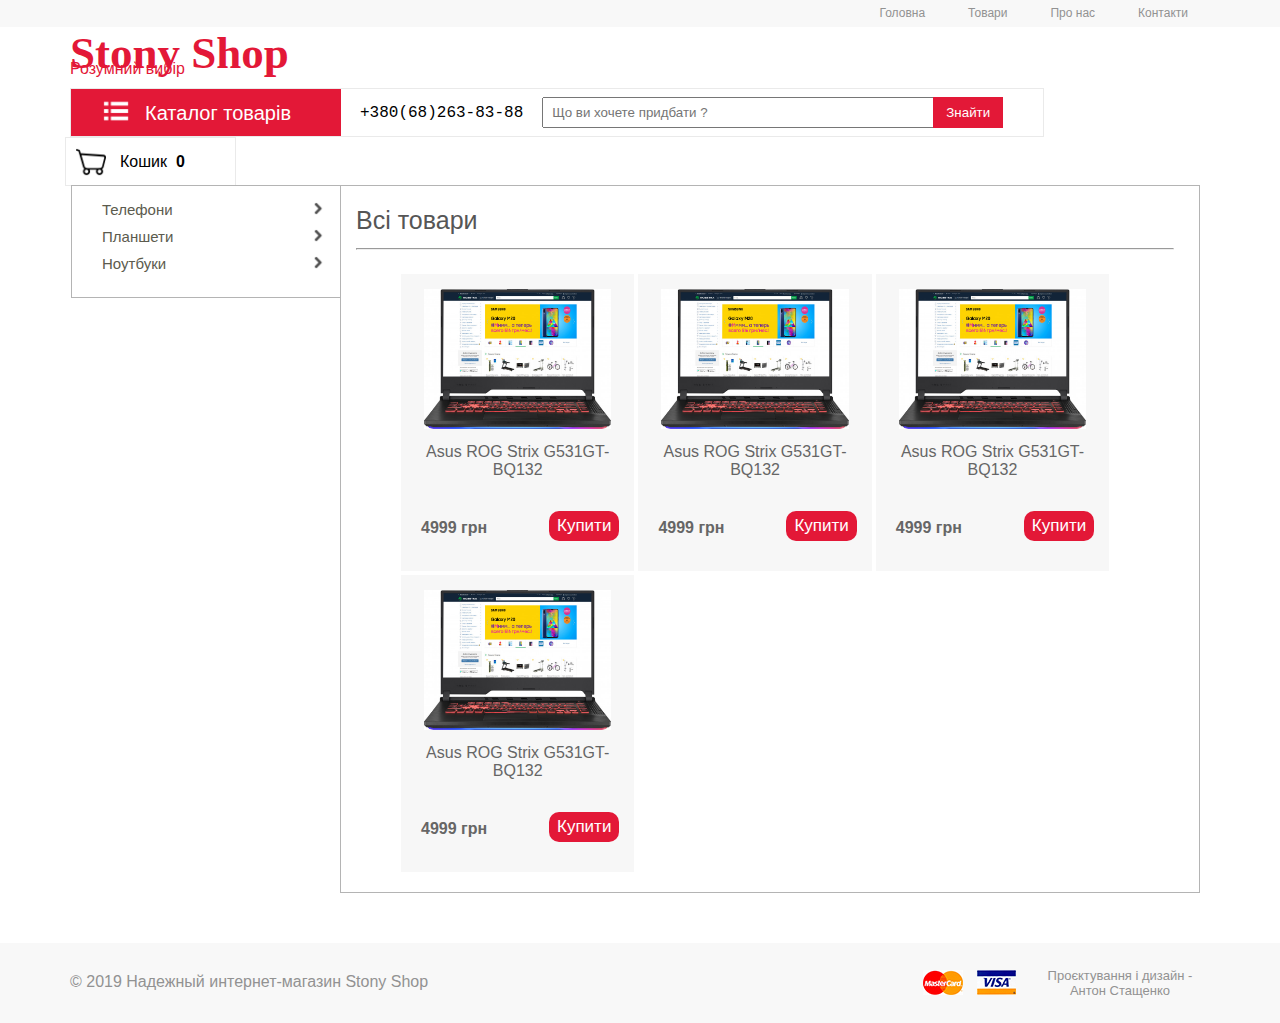
<file: views/index.html>
<!DOCTYPE html>
<html lang="ru">
<head>
    <meta charset="UTF-8">
    <title>Internet SHOP</title>
    <link rel="stylesheet" href="../templates/css/shop-reset.css">
    <link rel="stylesheet" href="../templates/css/shop-main.css">
</head>
<body>
<header class="header">
    <div class="info-line">
        <div class="container">
            <menu class="menu-info">
                <li><a href="#">Головна</a></li>
                <li><a href="#">Товари</a></li>
                <li><a href="#">Про нас</a></li>
                <li><a href="#">Контакти</a></li>
            </menu>
        </div>
    </div>
    <div class="logo">
        <div class="container">
            <div class="logo__text">
                Stony Shop
            </div>
            <div class="logo__text2">
                Розумний вибір
            </div>
        </div>
    </div>
    <div class="info">
        <div class="container">
            <div class="block-border">
                <div class="catalog-text">
                    <div class="catalog-text-data">
                        <div class="menu-img">
                            <img src="../templates/img/menu-png.png">
                        </div>
                        <div class="catalog-text__text">
                            Каталог товарів
                        </div>
                    </div>
                </div>

                <div class="block-phone-info">
                    <div class="phone-info__text">
                        +380(68)263-83-88
                    </div>
                </div>

                <div class="block-search">
                    <form action="" method="post">
                        <input class="text-search" type="text" placeholder="Що ви хочете придбати ?">
                        <input class="button-search" type="submit" value="Знайти">
                    </form>

                </div>
            </div>
            <div class="block-basket">
                <div class="basket-data">
                    <img src="../templates/img/basket.png">
                    <div class="basket__text">
                        Кошик
                    </div>
                    <div class="basket__text__kol">
                        0
                    </div>
                </div>
            </div>
        </div>
    </div>

</header>
<div class="container">
    <section class="categoria">
        <div class="section-block-categoria">
            <menu class="menu-categoria">
                <li><a href="">Телефони<img alt="" class="arrow-right" src="../templates/img/arrow-right.png"></a></li>
                <li><a href="">Планшети<img alt="" class="arrow-right" src="../templates/img/arrow-right.png"></a></li>
                <li><a href="">Ноутбуки<img alt="" class="arrow-right" src="../templates/img/arrow-right.png"></a></li>
            </menu>
        </div>
    </section>
    <section class="block-items">
        <div class="section-block-items">
            <div class="section-block-items__text">
                Всі товари
                <hr>
            </div>
            <div class="items-block">
                <a class="info-item" href="#">
                    <div class="items">
                        <div class="items-img">
                            <img src="../Admin/templates/img/tov/1570972584asus_90nr01l3_m02530_images_12940351704.jpg">
                        </div>
                        <div class="items-name">
                            Asus ROG Strix G531GT-BQ132
                        </div>
                        <div class="items-price">
                            4999 грн
                        </div>
                        <div class="items-buy">
                            <button class="button-buy">Купити</button>
                        </div>
                    </div>
                </a>

                <a class="info-item" href="#">
                    <div class="items">
                        <div class="items-img">
                            <img src="../Admin/templates/img/tov/1570972584asus_90nr01l3_m02530_images_12940351704.jpg">
                        </div>
                        <div class="items-name">
                            Asus ROG Strix G531GT-BQ132
                        </div>
                        <div class="items-price">
                            4999 грн
                        </div>
                        <div class="items-buy">
                            <button class="button-buy">Купити</button>
                        </div>
                    </div>
                </a>

                <a class="info-item" href="#">
                    <div class="items">
                        <div class="items-img">
                            <img src="../Admin/templates/img/tov/1570972584asus_90nr01l3_m02530_images_12940351704.jpg">
                        </div>
                        <div class="items-name">
                            Asus ROG Strix G531GT-BQ132
                        </div>
                        <div class="items-price">
                            4999 грн
                        </div>
                        <div class="items-buy">
                            <button class="button-buy">Купити</button>
                        </div>
                    </div>
                </a>

                <a class="info-item" href="#">
                    <div class="items">
                        <div class="items-img">
                            <img src="../Admin/templates/img/tov/1570972584asus_90nr01l3_m02530_images_12940351704.jpg">
                        </div>
                        <div class="items-name">
                            Asus ROG Strix G531GT-BQ132
                        </div>
                        <div class="items-price">
                            4999 грн
                        </div>
                        <div class="items-buy">
                            <button class="button-buy">Купити</button>
                        </div>
                    </div>
                </a>

            </div>
        </div>
    </section>
</div>

<footer>
    <div class="container">
        <div class="footer-block-left">
            © 2019 Надежный интернет-магазин Stony Shop
        </div>
        <div class="footer-block-right">
            <img src="../templates/img/mastercard.jpg">
            <img src="../templates/img/visa.jpg">
            <div class="footer-block-right__text">
                Проєктування і дизайн - Антон Стащенко
            </div>
        </div>
    </div>
</footer>


</body>
</html>
</file>
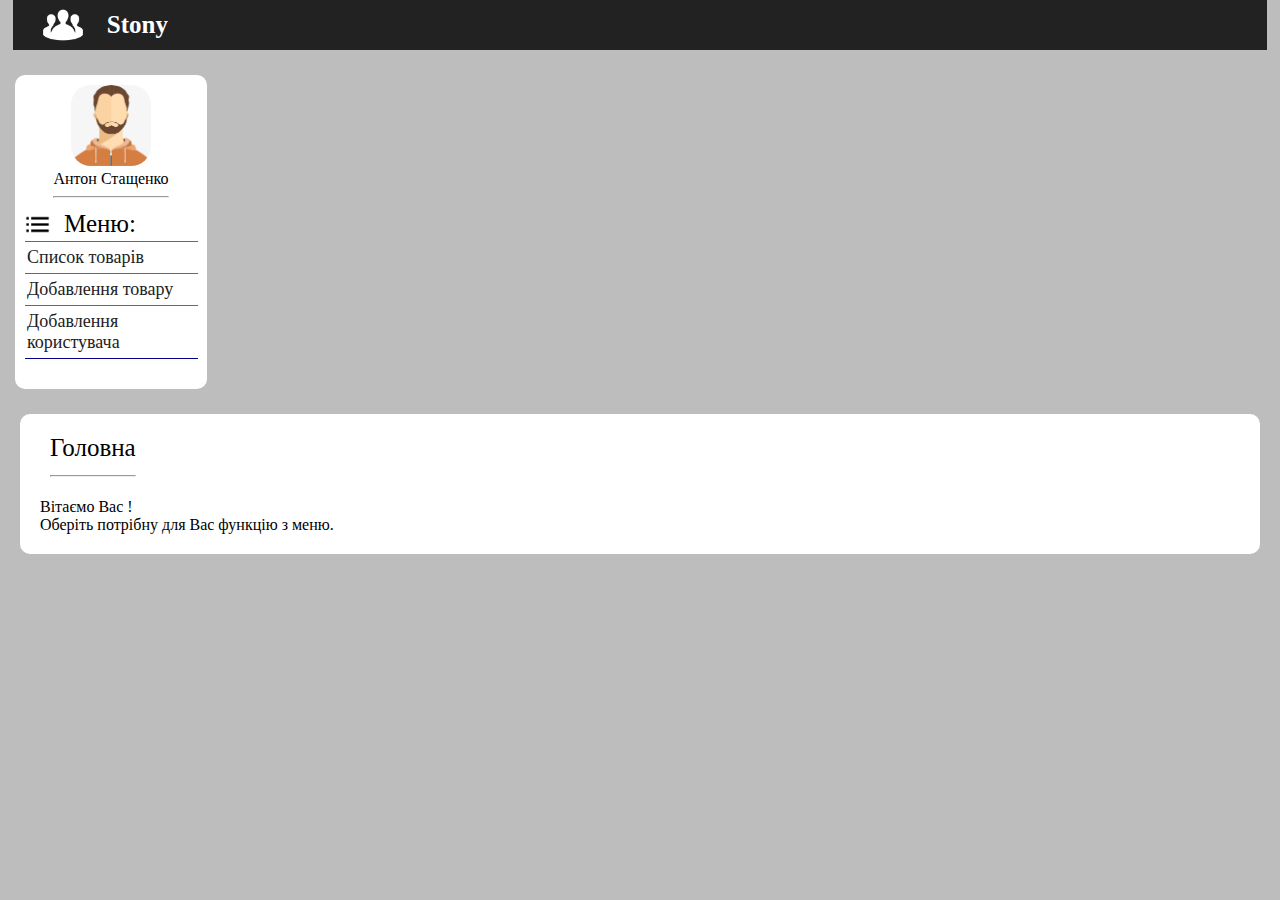
<file: Admin/views/newadm.html>
<!DOCTYPE html>
<html lang="en">
<head>
    <meta charset="UTF-8">
    <title>Admin - Stony</title>
    <link rel="stylesheet" href="../templates/css/stony-reset.css">
    <link rel="stylesheet" href="../templates/css/stony-main.css">
</head>
<body>
    <header class="header">
        <div class="container">
            <div class="container-header">
                <div class="admin-name">
                    <img class="icon" src="../templates/img/stony/icon.png" alt="icon">
                    <div class="admin-name__text">
                        Stony
                    </div>
                </div>
            </div>
        </div>
    </header>

    <section class="left-menu">
        <div class="user">
            <div class="user-block">
                <img src="../templates/img/stony/no_avatar.jpg" alt="user">
                <div class="user-name">
                    Антон Стащенко
                    <hr>
                </div>
            </div>
        </div>
        <div class="menu-text">
            <img src="../templates/img/stony/list_bullet_icon_124933.png">
            <div class="menu-text__text">
                Меню:
            </div>
            <menu class="menu">
                <li><a href="#">Список товарів</a></li>
                <li><a href="#">Добавлення товару</a></li>
                <li><a href="#">Добавлення користувача</a></li>
            </menu>
        </div>
    </section>
    <section class="content">
        <div class="heading-block">
            <div class="heading-block__text">
                Головна <hr>
            </div>
            <div class="content-info">
                <div class="content-info__text">
                    Вітаємо Вас ! <br> Оберіть потрібну для Вас функцію з меню.
                </div>
            </div>
        </div>
    </section>
</body>
</html>
</file>
<file: templates/css/shop-main.css>
.menu {

}
.container {
    width: 1140px;
    margin-left: auto;
    margin-right: auto;
}
.info-line {
    width: 100%;
    background-color: #f8f8f8;
    height: 27px;
}
.menu-info {
    float: right;
}
.menu-info > li {
    display: inline;
    float: left;
    height: 28px;
    cursor: pointer;
}
.menu-info > li > a {
    font-family: Arial, fantasy;
    color: #929292;
    font-size: 12px;
    display: block;
    padding-left: 21px;
    padding-top: 6px;
    padding-right: 22px;
    text-decoration: none;
}
.menu-info > li:hover {
    background-color: white;
}
.logo__text {
    display: inline-block;
    color: #e31837;
    font-family: Gabriola, fantasy;
    font-weight: 700;
    font-size: 45px;
}
.logo__text2 {
    color: #e31837;
    font-family: Arial, fantasy;
    margin-top: -19px;
}
.info {
    margin-top: 10px;
}
.catalog-text-data {
    margin-left: 30px;
    padding-top: 7px;
}
.catalog-text {
    display: inline-block;
    width: 270px;
    height: 47px;
    background-color: #e31837;
}
.menu-img {
    display: inline-block;
    vertical-align: middle;
}
.menu-img > img {
    width: 30px;
    /*height: 40px;*/
}
.catalog-text__text{
    padding-left: 10px;
    display: inline-block;
    color: white;
    vertical-align: middle;
    font-family: Arial, fantasy;
    font-size: 20px;
}
.block-phone-info {
    vertical-align: top;
    height: 47px;
    margin-left: 15px;
    display: inline-block;
}
.phone-info__text {
    padding-top: 15px;
    font-family: "Andale m", monospace;
}
.block-search {
    margin-left: 15px;
    display: inline-block;
}
.text-search {
    width: 378px;
    height: 23px;
    padding: 2px 2px 2px 8px;
}
.text-search:focus {
    outline: 1px solid #e31837;
}
.button-search {
    margin-left: -5px;
    cursor: pointer;
    width: 70px;
    height: 31px;
    border: 0;
    color: white;
    background-color: #e31837;
    margin-right: 40px;
}
.button-search:hover {
    background-color: #ff1843;
}
.button-search:focus {
    outline: none;
}
.block-border {
    display: inline-block;
    border: 1px solid #eaeaea;
}
.block-basket {
    margin-left: -5px;
    height: 47px;
    display: inline-block;
    border: 1px solid #eaeaea;
}
.basket-data > img {
    vertical-align: middle;
    width: 30px;
}
.basket__text {
    font-family: Avantgarde, sans-serif;
    margin-left: 10px;
    vertical-align: middle;
    display: inline-block;
}
.basket-data {
    margin-top: 9px;
    padding-left: 10px;
    padding-right: 50px;
    display: inline-block;
}
.basket__text__kol {
    margin-left: 5px;
    display: inline-block;
    vertical-align: middle;
    font-family: Avantgarde, sans-serif;
    font-weight: 700;
}

.section-block-categoria {
    border: 1px solid #b4b4b4;
    display: inline-block;
    margin-top: -1px;
    width: 268px;
    background-color: #ffffff;
    margin-left: 1px;
    padding-bottom: 20px;
}
.menu-categoria {
    margin-top: 10px;
}
.menu-categoria > li {
    padding-left: 30px;
    padding-top: 5px;
    padding-bottom: 5px;
    list-style-type: none;
    cursor: pointer;
    font-size: 15px;
    height: 17px;
}
.menu-categoria > li:hover{
    max-height: 15.5px;
    display: block;
    background-color: white;
    border-top: 1px solid #b4b4b4;
    border-bottom: 1px solid #b4b4b4;
    font-weight: 700;
}
.menu-categoria > li > a {
    font-family: Arial, sans-serif;
    color: #5c5b4e;
    text-decoration: none;
}
.menu-categoria > li > a > img {
    margin-right: 15px;
    float: right;
    width: 15px;
}

.section-block-items {
    display: inline-block;
    width: 858px;

    border: 1px solid #b4b4b4;
}
.categoria {
    vertical-align: top;
    display: inline-block;
}
.block-items {
    margin-top: -1px;
    margin-left: -5px;
    vertical-align: top;
    display: inline-block;
}
.section-block-items__text {
    margin-right: 25px;
    margin-left: 15px;
    margin-top: 20px;
    font-family: Avantgarde, sans-serif;
    color: #565656;
    font-size: 25px;
}
.items-block {
    padding-left: 40px;
    margin: 20px;
    /*border: 1px solid #222223;*/
}
.items {
    width: 30%;
    /*height: 300px;*/
    padding-bottom: 30px;
    display: inline-block;
    /*border: 1px solid chartreuse;*/
    background-color: #f7f7f7;
    margin-top: 4px;
}
.items:hover {
    background-color: #e9e9e9;
}
.items-img {
    margin-top: 15px;
    text-align: center;
}
.items-img > img {
    /*width: 100px;*/
    height: 140px;
}
.items-name {
    margin-left: 10px;
    margin-right: 10px;
    text-align: center;
    margin-top: 10px;
    color: #666666;
    font-family: Avantgarde, sans-serif;
}
.items-price {
    display: inline-block;
    margin-top: 40px;
    margin-left: 20px;
    color: #666666;
    font-family: Avantgarde, sans-serif;
    font-weight: 700;

}
.items-buy{
    margin-right: 15px;
    margin-top: 32px;
    float: right;
    display: inline-block;
}
.nonemode {
    text-decoration: none;
}
.button-buy {
    border-radius: 10px;
    padding: 5px 8px 5px 8px;
    border: 0;
    background-color: #e31837;
    color: white;
    cursor: pointer;
    font-size: 17px;
}
.button-buy:hover {
    background-color: #ff1843;
}
.button-buy:focus {
    outline: none;
}
.info-item {
    text-decoration: none;
}
footer {
    margin-top: 50px;
    background-color: #f8f8f8;
    width: 100%;
    height: 80px;
}
.footer-block-left {
    display: inline-block;
    color: #929292;
    font-family: Arial, sans-serif;
    padding-top: 30px;
}
.footer-block-right {
    display: inline-block;
    float: right;
    padding-top: 25px;
}
.footer-block-right > img {
    padding-right: 10px;
}
.footer-block-right__text {
    width: 180px;
    font-size: 13px;
    text-align: center;
    display: inline-block;
    color: #929292;
    font-family: Arial, sans-serif;
}
.items-basket {
    border: 1px solid #929292;
    border-radius: 20px;
    margin-bottom: 15px;
}
.items-basket > img {
    margin-left: 15px;
    padding: 10px;
    height: 100px;
}
.items-basket__info-text {
    margin-left: 20px;
    vertical-align: 40px;
    display: inline-block;
}
.info-text__name {
    color: #4d4d4d;
    font-family: Arial, sans-serif;
}
.info-text__price {
    margin-top: 15px;
    border-radius: 10px;
    display: inline-block;
    padding: 5px;
    background-color: darkkhaki;
    color: white;
}
.items-basket__kol {
    margin-right: 40px;
    margin-top: 50px;
    float: right;
    display: inline-block;
}
.items-basket__kol > input {
    padding: 5px;
    width: 30px;
    background-color: #cacaca;
    border: none;
    text-align: center;
    border-radius: 10px;
    font-size: 15px;
    color: #090909;
}
.items-basket__kol > input:focus {
    outline: none;
}
.items-basket__dell {
    float: right;
    margin-top: 50px;
    margin-right: 20px;
    display: inline-block;
}
.block-button {
    display: inline-block;
}
.block-sum {
    margin-right: 40px;
    font-weight: 600;
    margin-top: -20px;
    float: right;
    display: inline-block;
}
.total-sum {
    color: white;
    border-radius: 10px;
    background-color: #eea424;
    padding: 5px;
    text-align: center;
    margin-left: 40px;
    display: inline-block;
    vertical-align: 40px;
}
.text-button {
    font-size: 17px;
    font-family: Arial, sans-serif;
}
.block-items-order {
    overflow: auto;
    width: 49%;
    height: 400px;
    /*border-radius: 25px;*/
    /*border: 1px solid #929292;*/
    display: inline-block;
    vertical-align: top;
}
.block-form-order {
    width: 49%;
    height: 400px;
    border-left: 1px solid #929292;
    display: inline-block;
    vertical-align: top;
}
.form-input {
    width: 200px;
    margin-top: 5px;
    margin-bottom: 5px;
}
.form-client {
    padding: 10px 0 10px 20px;

}
.label-client_text {
    font-size: 15px;
    font-family: Arial, sans-serif;
}
.items-client__one {
   padding: 10px 0 10px 20px;
}
.items-client__one > img {
    height: 60px;
    vertical-align: middle;
}
.items-client__text {
    width: 65%;
    font-family: Arial, sans-serif;
    font-size: 13px;
    margin-left: 10px;
    display: inline-block;
    vertical-align: middle;
}
</file>
<file: Admin/templates/css/stony-main.css>
body {
    background-color: #bdbdbd;
}
.container {
    width: 98%;
    margin-left: auto;
    margin-right: auto;
}
.container-header {
    height: 50px;
    background-color: #222223;
}
.icon {
    width: 40px;
}
.admin-name {
    display: inline-block;
    margin-top: 5px;
    padding-left: 30px;
}
.admin-name__text {
    color: white;
    display: inline-block;
    font-family: "Comic Sans MS";
    font-size: 25px;
    font-weight: 700;
    padding-left: 20px;
    vertical-align: 12px;
}
.left-menu {
    display: inline-block;
    margin-left: 15px;
    margin-top: 25px;
    background-color: white;
    width: 15%;
    height: auto;
    border-radius: 10px;
    padding-bottom: 30px;
}
.user {
    text-align: center;
}
.user-block {
    display: inline-block;
    margin-top: 10px;
}
.user-block > img {
    width: 80px;
    border-radius: 20px;
}
.user-name {
    font-family: Bahnschrift;
    width: 100%;
}
.menu-text > img {
    width: 25px;
}
.menu-text__text {
    font-size: 25px;
    display: inline-block;
    font-family: Consolas;
    vertical-align: 5px;
    padding-left: 10px;
}
.menu-text {
    margin-left: 10px;
}
.menu {
    list-style-type: none;
    width: 95%;
    border-bottom: 1px solid darkblue;
}
.menu a {
    color: #222223;
    font-size: 18px;
    text-decoration: none;
    /*background-color: #bdbdbd;*/
    padding-left: 2px;
    padding-top: 5px;
    padding-bottom: 5px;
    display: block;
    border-top: 1px solid dimgray;
    font-family: Consolas;
}
.menu a:hover {
    background-color: rgba(0, 0, 0, 0.43);
    color: white;
}
.nonemode {
    text-decoration: none;
    margin-left: 30px;
    font-size: 30px;
    color: #4d2622;
}
.content {
    display: inline-block;
    background-color: white;
    width: auto;
    height: auto;
    margin-bottom: 30px;
    vertical-align: top;
    margin-top: 25px;
    margin-left: 20px;
    border-radius: 10px;
    padding: 20px;
}
.heading-block__text {
    font-size: 25px;
    display: inline-block;
    font-family: Consolas;
    vertical-align: 5px;
    padding-left: 10px;
}
.button {
    font-size: 15px;
    background-color: dimgray;
    color: white;
    border-radius: 5px;
    padding: 8px 5px 8px 5px;
    outline: none;
}
.label {
    font-size: 25px;
    font-family: Consolas;
}
.input-text {
    outline: none;
    padding: 8px 5px;
    border-radius: 5px;
}
.table-cat {
    width: 100%;
    font-family: Consolas;
}
.table-cat th {
    height: 30px;
    background-color: #bdbdbd;
    font-size: 20px;
}
.table-cat td {
    height: 20px;
    vertical-align: bottom;
}
.table-cat th, td {
    border-bottom: 1px solid #ddd;
    padding: 15px;
    text-align: left;
}
.table-cat tr:nth-child(even) {
    background-color: #f2f2f2;
}
.td-centr {
    text-align: center;
}
.cat-img {
    height: 40px;
    /*border-radius: 50px;*/
}
.formDell {
    text-align: center;
}
.formDell > img {
    height: 120px;

    /*border-radius: 50px;*/
}
.admin-setting {
    margin-top: 7px;
    margin-right: 20px;
    float: right;
    display: inline-block;
}
.admin-setting-img {
    height: 35px;
    border-radius: 50%;
    vertical-align: middle;
}
.admin-setting__text {
    font-family: Consolas, fantasy;
    display: inline-block;
    color: white;
    vertical-align: middle;
}
.admin-setting-exit {
    vertical-align: middle;
    height: 35px;
}
.content-info {
    width:1200px;
}
.indent {
    background-color: #4d2622;
    opacity: 60%;
}
</file>
